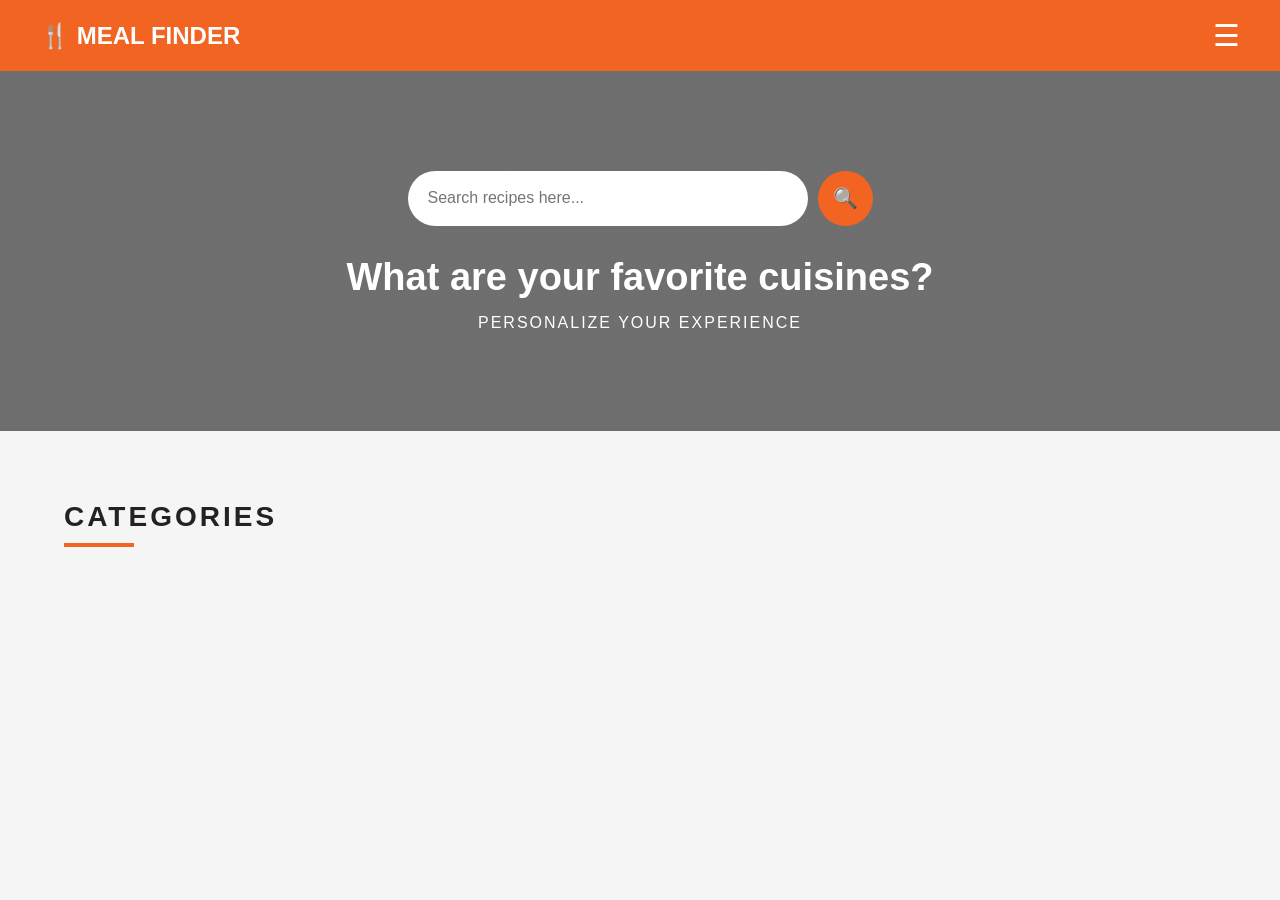
<file: index/HTML/index.html>
<!DOCTYPE html>
<html lang="en">

<head>
    <meta charset="UTF-8">

    <meta name="viewport" content="width=device-width, initial-scale=1.0">

    <title>Meal Finder</title>

    <!-- CSS -->
    <link rel="stylesheet" href="../CSS/styles.css">
</head>

<body>

    <!-- HEADER -->
   <header class="header">

    <div class="container header-content">

        <h1>🍴 MEAL FINDER</h1>

       <button
    id="menuButton"
    class="menu-button"
    type="button"
    onclick="openSideMenu()"
>
    ☰
</button>

    </div>

</header>

<!-- SIDE MENU -->

<div id="sideMenu" class="side-menu">

  <button
    id="closeMenu"
    class="close-button"
    type="button"
    onclick="closeSideMenu()"
>
    ×
</button>

    <div id="menuCategories">
        <!-- Categories will come from API -->
    </div>

</div>


    <!-- HERO SECTION -->
    <section class="hero">

        <div class="hero-content">

            <div class="search-box">

                <input
                    type="text"
                    id="searchInput"
                    placeholder="Search recipes here..."
                >

                <button id="searchBtn">
                    🔍
                </button>

            </div>

            <h2>What are your favorite cuisines?</h2>

            <p>PERSONALIZE YOUR EXPERIENCE</p>

        </div>

    </section>


    <!-- CATEGORIES -->
<main>

    <!-- CATEGORY INFORMATION -->
    <section
        class="category-info-section"
        id="categoryInfoSection"
    >
        <div class="container">

            <div id="categoryInfo">
                <!-- Category description comes from API -->
            </div>

        </div>
    </section>


    <!-- MEALS -->
    <section
        class="meals-section"
        id="mealsSection"
    >
        <div class="container">

            <h2
                class="section-title"
                id="mealsTitle"
            >
                MEALS
            </h2>

            <div
                id="meals"
                class="meals-grid"
            >
                <!-- Meals come from API -->
            </div>

        </div>
    </section>


    <!-- MEAL DETAILS -->
    <section
        class="meal-details-section"
        id="mealDetailsSection"
    >
        <div class="container">

            <div id="mealDetails">
                <!-- Meal details come from API -->
            </div>

        </div>
    </section>


    <!-- CATEGORIES -->
    <section
        class="categories-section"
        id="categoriesSection"
    >
        <div class="container">

            <h2 class="section-title">
                CATEGORIES
            </h2>

            <div
                id="categories"
                class="categories-grid"
            >
                <!-- Categories come from API -->
            </div>

        </div>
    </section>

</main>

    <!-- JAVASCRIPT -->
    <script src="../JS/script.js"></script>

</body>

</html>
</file>
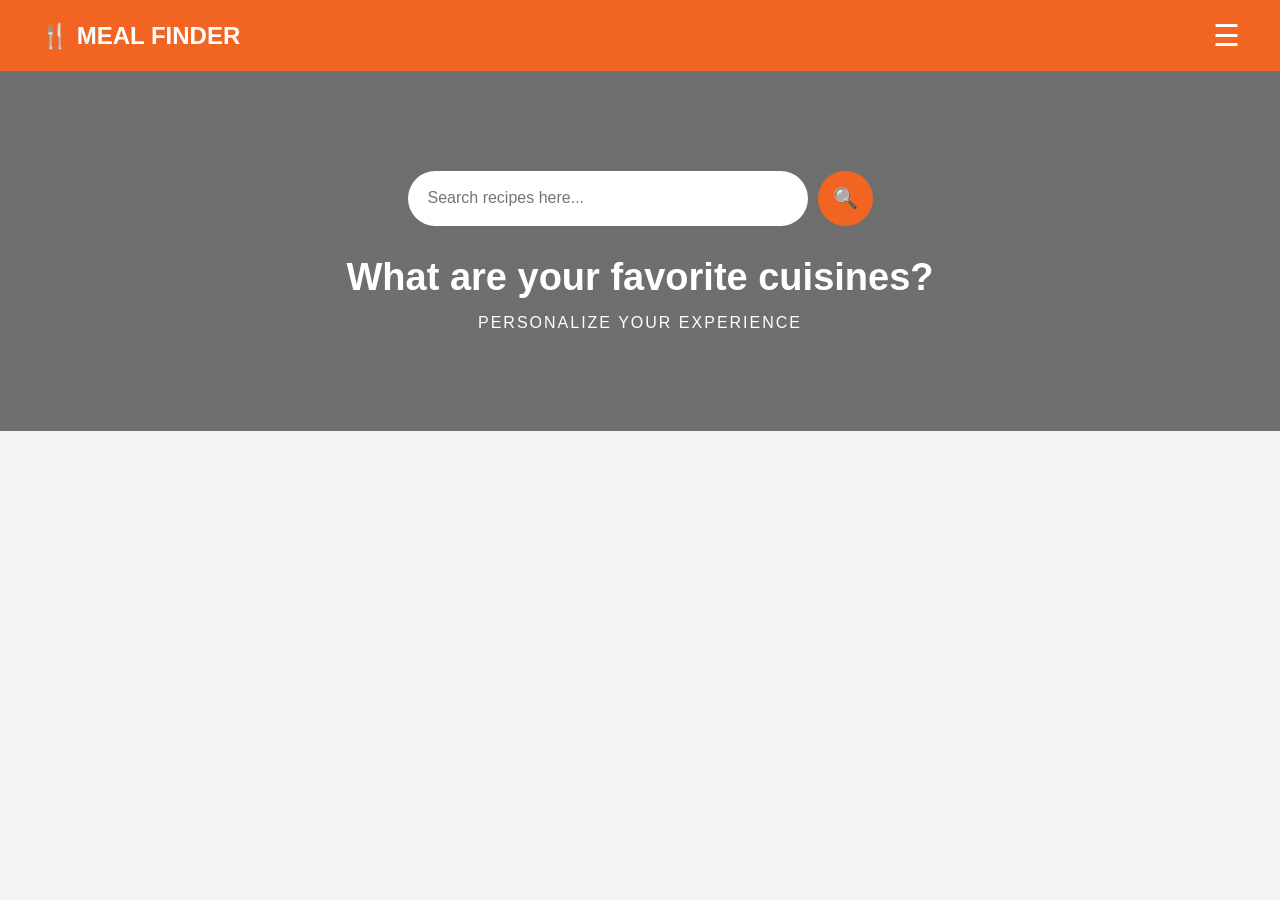
<file: index/HTML/category.html>
<!DOCTYPE html>
<html lang="en">

<head>

    <meta charset="UTF-8">

    <meta
        name="viewport"
        content="width=device-width, initial-scale=1.0"
    >

    <title>Meal Finder - Category</title>

    <link
        rel="stylesheet"
        href="../CSS/styles.css"
    >

</head>


<body>

    <!-- HEADER -->

    <header class="header">

        <div class="container header-content">

            <h1>🍴 MEAL FINDER</h1>

            <button
                id="menuButton"
                class="menu-button"
                type="button"
            >
                ☰
            </button>

        </div>

    </header>

    <!-- HERO / SEARCH -->

<section class="hero">

    <div class="hero-content">

        <div class="search-box">

            <input
                type="text"
                id="searchInput"
                placeholder="Search recipes here..."
            >

            <button
                id="searchBtn"
                type="button"
            >
                🔍
            </button>

        </div>

        <h2>
            What are your favorite cuisines?
        </h2>

        <p>
            PERSONALIZE YOUR EXPERIENCE
        </p>

    </div>

</section>


    <!-- SIDE MENU -->

    <div
        id="sideMenu"
        class="side-menu"
    >

        <button
            id="closeMenu"
            class="close-button"
            type="button"
        >
            ×
        </button>

        <div id="menuCategories">
            <!-- Categories will come from API -->
        </div>

    </div>


    <!-- CATEGORY INFORMATION -->

    <section
        class="category-info-section"
        id="categoryInfoSection"
    >

        <div class="container">

            <div id="categoryInfo">
                <!-- Category information from API -->
            </div>

        </div>

    </section>


    <!-- MEALS -->

    <section
        class="meals-section"
        id="mealsSection"
    >

        <div class="container">

            <h2
                class="section-title"
                id="mealsTitle"
            >
                MEALS
            </h2>

            <div
                id="meals"
                class="meals-grid"
            >
                <!-- Meals from API -->
            </div>

        </div>

    </section>


    
    </section>


    <script src="../JS/category.js"></script>

</body>

</html>
</file>
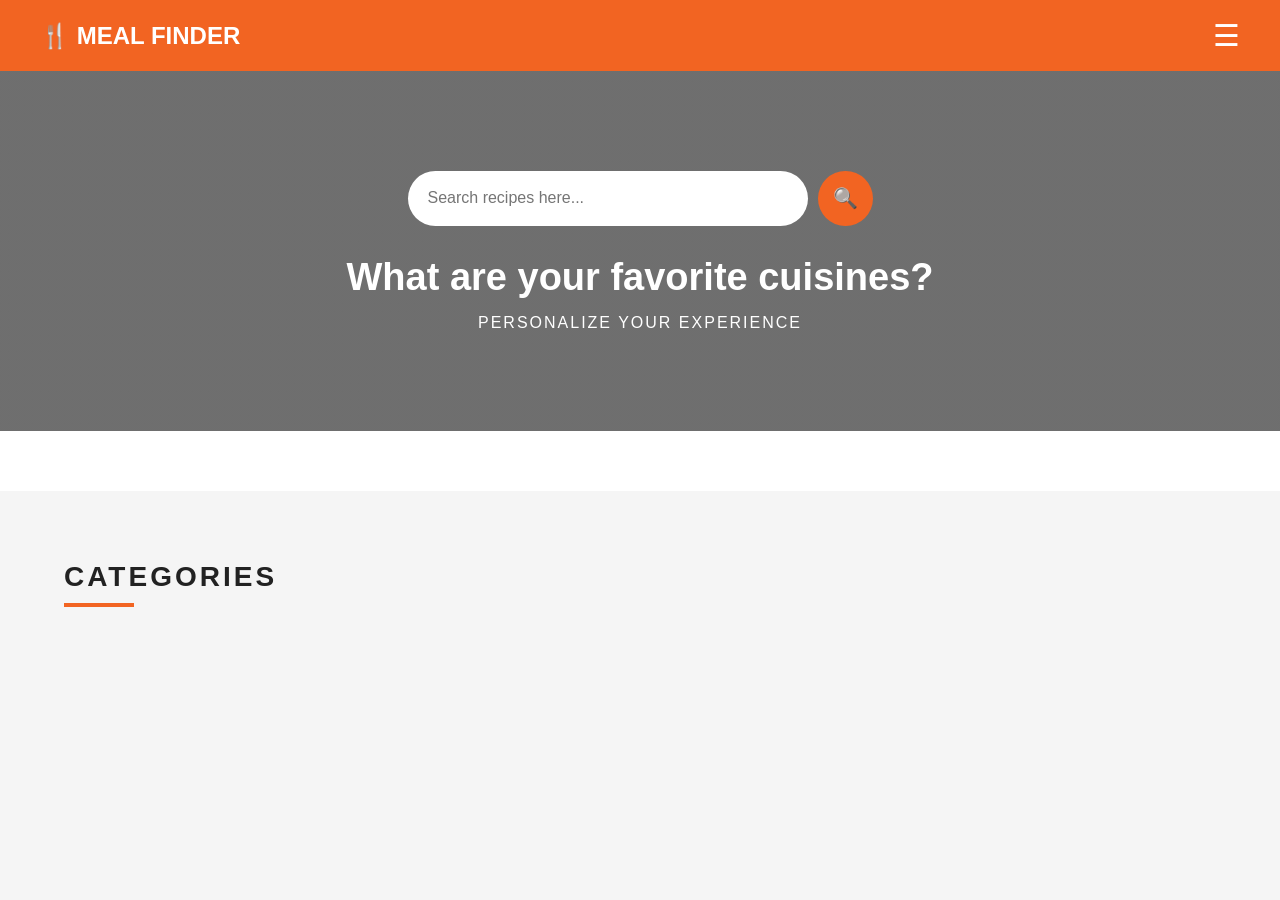
<file: index/HTML/meal.html>
<!DOCTYPE html>
<html lang="en">

<head>

    <meta charset="UTF-8">

    <meta
        name="viewport"
        content="width=device-width, initial-scale=1.0"
    >

    <title>Meal Finder - Meal Details</title>

    <link
        rel="stylesheet"
        href="../CSS/styles.css"
    >

</head>


<body>

    <!-- HEADER -->

    <header class="header">

        <div class="container header-content">

            <h1>🍴 MEAL FINDER</h1>

            <button
                id="menuButton"
                class="menu-button"
                type="button"
            >
                ☰
            </button>

        </div>

    </header>

    <!-- HERO / SEARCH -->

<section class="hero">

    <div class="hero-content">

        <div class="search-box">

            <input
                type="text"
                id="searchInput"
                placeholder="Search recipes here..."
            >

            <button
                id="searchBtn"
                type="button"
            >
                🔍
            </button>

        </div>

        <h2>
            What are your favorite cuisines?
        </h2>

        <p>
            PERSONALIZE YOUR EXPERIENCE
        </p>

    </div>

</section>


    <!-- SIDE MENU -->

    <div
        id="sideMenu"
        class="side-menu"
    >

        <button
            id="closeMenu"
            class="close-button"
            type="button"
        >
            ×
        </button>

        <div id="menuCategories">
            <!-- Categories will come from API -->
        </div>

    </div>


    <!-- MEAL DETAILS -->

    <section
        class="meal-details-section"
        id="mealDetailsSection"
    >

        <div id="mealDetails">
            <!-- Meal details will come from API -->
        </div>

    </section>


    <!-- CATEGORIES -->

    <section
        class="categories-section"
        id="categoriesSection"
    >

        <div class="container">

            <h2 class="section-title">
                CATEGORIES
            </h2>

            <div
                id="categories"
                class="categories-grid"
            >
                <!-- Categories will come from API -->
            </div>

        </div>

    </section>


    <script src="../JS/meal.js"></script>

</body>

</html>
</file>
<file: index/CSS/styles.css>
/* =========================
   BASIC RESET
========================= */

* {
    margin: 0;
    padding: 0;
    box-sizing: border-box;
}


/* =========================
   BODY
========================= */

body {
    font-family: Arial, Helvetica, sans-serif;
    background-color: #f5f5f5;
    color: #222;
}


/* =========================
   COMMON CONTAINER
========================= */

.container {
    width: 90%;
    max-width: 1200px;
    margin: auto;
}


/* =========================
   HEADER
========================= */

.header {
    background-color: #f26422;
    color: white;
    padding: 20px 0;
}

.header h1 {
    font-size: 24px;
}


/* =========================
   HERO
========================= */

.hero {
    min-height: 360px;

    background-image:
        linear-gradient(
            rgba(0, 0, 0, 0.55),
            rgba(0, 0, 0, 0.55)
        ),
        url("https://images.unsplash.com/photo-1498837167922-ddd27525d352");

    background-size: cover;
    background-position: center;

    display: flex;
    align-items: center;
    justify-content: center;

    text-align: center;
    color: white;
}


.hero-content {
    width: 90%;
}


.search-box {
    display: flex;
    justify-content: center;
    gap: 10px;

    margin-bottom: 30px;
}


.search-box input {
    width: 400px;

    padding: 16px 20px;

    border: none;
    border-radius: 30px;

    font-size: 16px;

    outline: none;
}


.search-box button {
    width: 55px;
    height: 55px;

    border: none;
    border-radius: 50%;

    background-color: #f26422;

    color: white;

    font-size: 20px;

    cursor: pointer;
}


.hero h2 {
    font-size: 38px;
    margin-bottom: 15px;
}


.hero p {
    font-size: 16px;
    letter-spacing: 2px;
}


/* =========================
   CATEGORIES SECTION
========================= */

.categories-section {
    padding: 70px 0;
    background-color: #f5f5f5;
}


.section-title {
    font-size: 28px;
    letter-spacing: 3px;

    margin-bottom: 40px;

    position: relative;
}


.section-title::after {
    content: "";

    display: block;

    width: 70px;
    height: 4px;

    background-color: #f26422;

    margin-top: 10px;
}

/* =========================
   HEADER
========================= */

.header-content {
    display: flex;
    align-items: center;
    justify-content: space-between;
}

.menu-button {
    background: none;
    border: none;
    color: white;
    font-size: 28px;
    cursor: pointer;
}


/* =========================
   SIDE MENU
========================= */

.side-menu {
    position: fixed;

    top: 0;
    right: -300px;

    width: 280px;
    height: 100vh;

    background-color: white;

    z-index: 1000;

    padding: 50px 20px 20px;

    box-shadow: -5px 0 15px rgba(0, 0, 0, 0.15);

    transition: right 0.3s ease;

    overflow-y: auto;
}


/* When menu is open */

.side-menu.open {
    right: 0;
}


/* Close button */

.close-button {
    position: absolute;

    top: 15px;
    right: 20px;

    border: none;
    background: none;

    color: #f26422;

    font-size: 30px;

    cursor: pointer;
}


/* Menu category */

.menu-category {
    padding: 12px 0;

    border-bottom: 1px solid #eeeeee;

    color: #555;

    cursor: pointer;

    font-size: 15px;
}

.menu-category:hover {
    color: #f26422;
}

/* =========================
   CATEGORY GRID
========================= */

.categories-grid {
    display: grid;

    grid-template-columns: repeat(4, 1fr);

    gap: 20px;
}


/* =========================
   CATEGORY CARD
========================= */

.category-card {
    background-color: white;

    border-radius: 4px;

    overflow: hidden;

    position: relative;

    box-shadow: 0 2px 8px rgba(0, 0, 0, 0.08);

    cursor: pointer;

    transition: transform 0.2s ease;
}


.category-card:hover {
    transform: translateY(-5px);
}


.category-card img {
    width: 100%;

    display: block;
}


.category-name {
    position: absolute;

    top: 10px;
    right: 10px;

    background-color: #f26422;

    color: white;

    padding: 6px 10px;

    border-radius: 3px;

    font-size: 12px;

    font-weight: bold;
}


/* =========================
   RESPONSIVE
========================= */

@media (max-width: 900px) {

    .categories-grid {
        grid-template-columns: repeat(3, 1fr);
    }

}


@media (max-width: 600px) {

    .categories-grid {
        grid-template-columns: repeat(2, 1fr);
    }

    .hero h2 {
        font-size: 25px;
    }

    .search-box input {
        width: 70%;
    }

}

/* =========================
   MEALS
========================= */

.meals-section {
    padding: 60px 0;
    background-color: white;
}

.meals-grid {
    display: grid;
    grid-template-columns: repeat(5, 1fr);
    gap: 15px;
}

.meal-card {
    background-color: white;
    border: 1px solid #eeeeee;
    cursor: pointer;
    transition: transform 0.2s ease;
}

.meal-card:hover {
    transform: translateY(-4px);
}

.meal-card img {
    width: 100%;
    display: block;
}

.meal-card-content {
    padding: 10px;
}

.meal-card-content p {
    color: #888;
    font-size: 13px;
    margin-bottom: 5px;
}

.meal-card-content h3 {
    font-size: 14px;
}


/* =========================
   MEAL DETAILS
========================= */

.meal-details-section {
    display: none;

    padding: 0 0 60px;

    background-color: white;
}

.category-info-section {
    display: none;
}

.meals-section {
    display: none;
}

.meal-details {
    background-color: white;
    padding: 25px;
}

.meal-details-top {
    display: grid;
    grid-template-columns: 1fr 1fr;
    gap: 30px;
}

.meal-details-image {
    width: 100%;
}

.meal-info h2 {
    color: #f26422;
    margin-bottom: 15px;
}

.meal-info p {
    margin: 10px 0;
}

.ingredients {
    background-color: #f26422;
    color: white;
    padding: 20px;
    margin-top: 20px;
}

.ingredients h3 {
    margin-bottom: 15px;
}

.ingredients-list {
    display: grid;
    grid-template-columns: 1fr 1fr;
    gap: 8px;
}

.instructions {
    margin-top: 30px;
}

.instructions p {
    line-height: 1.7;
}


/* =========================
   MOBILE
========================= */

@media (max-width: 900px) {

    .meals-grid {
        grid-template-columns: repeat(3, 1fr);
    }

    .meal-details-top {
        grid-template-columns: 1fr;
    }

}


@media (max-width: 600px) {

    .meals-grid {
        grid-template-columns: repeat(2, 1fr);
    }

}
.category-info-section {
    padding: 50px 0 20px;
    background-color: white;
}

.category-info {
    max-width: 1000px;
    margin: auto;
}

.category-info h2 {
    font-size: 32px;
    margin-bottom: 20px;
}

.category-info p {
    color: #666;
    line-height: 1.7;
    font-size: 15px;
}

/* =================================
   MEAL BREADCRUMB BAR
================================= */

/* =================================
   MEAL DETAILS BREADCRUMB
================================= */

.meal-breadcrumb {
    width: 100%;

    height: 100px;

    background-color: #f26422;

    color: white;

    display: flex;

    align-items: center;

    gap: 18px;

    padding: 0 35px;

    margin: 0;

    font-size: 26px;

    font-weight: 400;
}


/* HOME BUTTON */

.breadcrumb-home {
    width: 48px;
    height: 48px;

    padding: 0;

    border: none;

    background: transparent;

    color: white;

    font-size: 42px;

    line-height: 1;

    cursor: pointer;

    display: flex;

    align-items: center;

    justify-content: center;
}


/* HOME HOVER */

.breadcrumb-home:hover {
    opacity: 0.8;
}


/* ARROW */

.breadcrumb-arrow {
    color: white;

    font-size: 32px;

    font-weight: 400;
}


/* MEAL NAME */

.breadcrumb-meal {
    color: white;

    font-size: 26px;

    font-weight: 400;

    text-transform: uppercase;

    white-space: nowrap;

    overflow: hidden;

    text-overflow: ellipsis;
}


/* HOME BUTTON */

.breadcrumb-home {
    border: none;

    background: transparent;

    color: white;

    font-size: 21px;

    line-height: 1;

    padding: 0;

    cursor: pointer;

    display: flex;

    align-items: center;

    justify-content: center;
}


.breadcrumb-home:hover {
    opacity: 0.75;
}


/* ARROW */

.breadcrumb-arrow {
    font-size: 13px;

    color: white;
}


/* MEAL NAME */

.breadcrumb-meal {
    color: white;

    font-size: 13px;

    font-weight: bold;

    text-transform: uppercase;
}

.side-menu {
    position: fixed;
    top: 0;
    right: -300px;
    width: 280px;
    height: 100vh;
    background-color: white;
    z-index: 1000;
    padding: 50px 20px 20px;
    box-shadow: -5px 0 15px rgba(0, 0, 0, 0.15);
    transition: right 0.3s ease;
    overflow-y: auto;
}

.side-menu.open {
    right: 0;
}

/* =========================================
   FINAL MEAL BREADCRUMB
========================================= */

.meal-details-section .meal-breadcrumb {
    width: 100%;
    height: 70px;

    background-color: #f26422;

    display: flex;
    align-items: center;

    padding: 0 35px;
    gap: 12px;

    color: white;
}


/* HOME */

.meal-details-section .breadcrumb-home {
    width: 32px !important;
    height: 32px !important;

    padding: 0 !important;
    margin: 0 !important;

    border: none !important;
    background: transparent !important;

    color: white !important;

    font-size: 28px !important;

    line-height: 1 !important;

    cursor: pointer;
}


/* >> */

.meal-details-section .breadcrumb-arrow {
    font-size: 22px !important;

    color: white !important;

    line-height: 1 !important;
}


/* MEAL NAME */

.meal-details-section .breadcrumb-meal {
    font-size: 20px !important;

    color: white !important;

    font-weight: 400 !important;

    line-height: 1.2 !important;

    text-transform: uppercase;

    white-space: nowrap;
}

/* =========================================
   COMPACT MEAL DETAILS PAGE
========================================= */

/* Orange breadcrumb bar */
.meal-details-section .meal-breadcrumb {
    height: 60px;
    padding: 0 30px;
    gap: 10px;
}


/* Home icon */
.meal-details-section .breadcrumb-home {
    width: 28px !important;
    height: 28px !important;
    font-size: 24px !important;
}


/* Arrow */
.meal-details-section .breadcrumb-arrow {
    font-size: 19px !important;
}


/* Meal name */
.meal-details-section .breadcrumb-meal {
    font-size: 17px !important;
}


/* =========================================
   MEAL DETAILS CONTENT
========================================= */

.meal-details {
    width: 90%;
    max-width: 1050px;
    margin: auto;
}


/* Title */
.details-title {
    font-size: 24px;
    margin-bottom: 25px;
}


/* Image + information */
.meal-details-top {
    display: grid;
    grid-template-columns: 420px 1fr;
    gap: 30px;
    align-items: start;
}


/* Meal image */
.meal-details-image {
    width: 420px;
    height: 320px;
    object-fit: cover;
    display: block;
}


/* Meal name */
.meal-info h2 {
    font-size: 22px;
    margin-bottom: 15px;
}


/* Information text */
.meal-info p {
    font-size: 14px;
    margin: 8px 0;
}


/* Ingredients box */
.ingredients {
    padding: 15px;
    margin-top: 18px;
}


.ingredients h3 {
    font-size: 17px;
    margin-bottom: 10px;
}


/* Ingredients */
.ingredient-item {
    font-size: 13px;
    padding: 5px 0;
}


/* Instructions */
.instructions {
    margin-top: 28px;
}


.instructions h3 {
    font-size: 19px;
}


.instructions p {
    font-size: 14px;
    line-height: 1.6;
}




@media (max-width: 700px) {

    .meal-details-top {
        grid-template-columns: 1fr;
    }

    .meal-details-image {
        width: 100%;
        height: auto;
        max-height: 350px;
        object-fit: cover;
    }

    .meal-details-section .meal-breadcrumb {
        height: 55px;
        padding: 0 18px;
    }

    .meal-details-section .breadcrumb-meal {
        font-size: 14px !important;
    }
}


/* =========================================
   HEADER - LOGO LEFT / MENU RIGHT
========================================= */

.header {
    width: 100%;
    background-color: #f26422;
    padding: 18px 0;
}

.header-content {
    width: 100%;
    max-width: none;

    margin: 0;

    padding: 0 40px;

    display: flex;
    align-items: center;
    justify-content: space-between;
}

.header h1 {
    margin: 0;

    color: white;

    font-size: 24px;

    cursor: pointer;
}

.menu-button {
    margin-left: auto;

    padding: 0;

    border: none;

    background: transparent;

    color: white;

    font-size: 30px;

    cursor: pointer;
}

@media (max-width: 600px) {

    .header-content {
        padding: 0 20px;
    }

    .header h1 {
        font-size: 20px;
    }

    .menu-button {
        font-size: 27px;
    }
}
</file>
